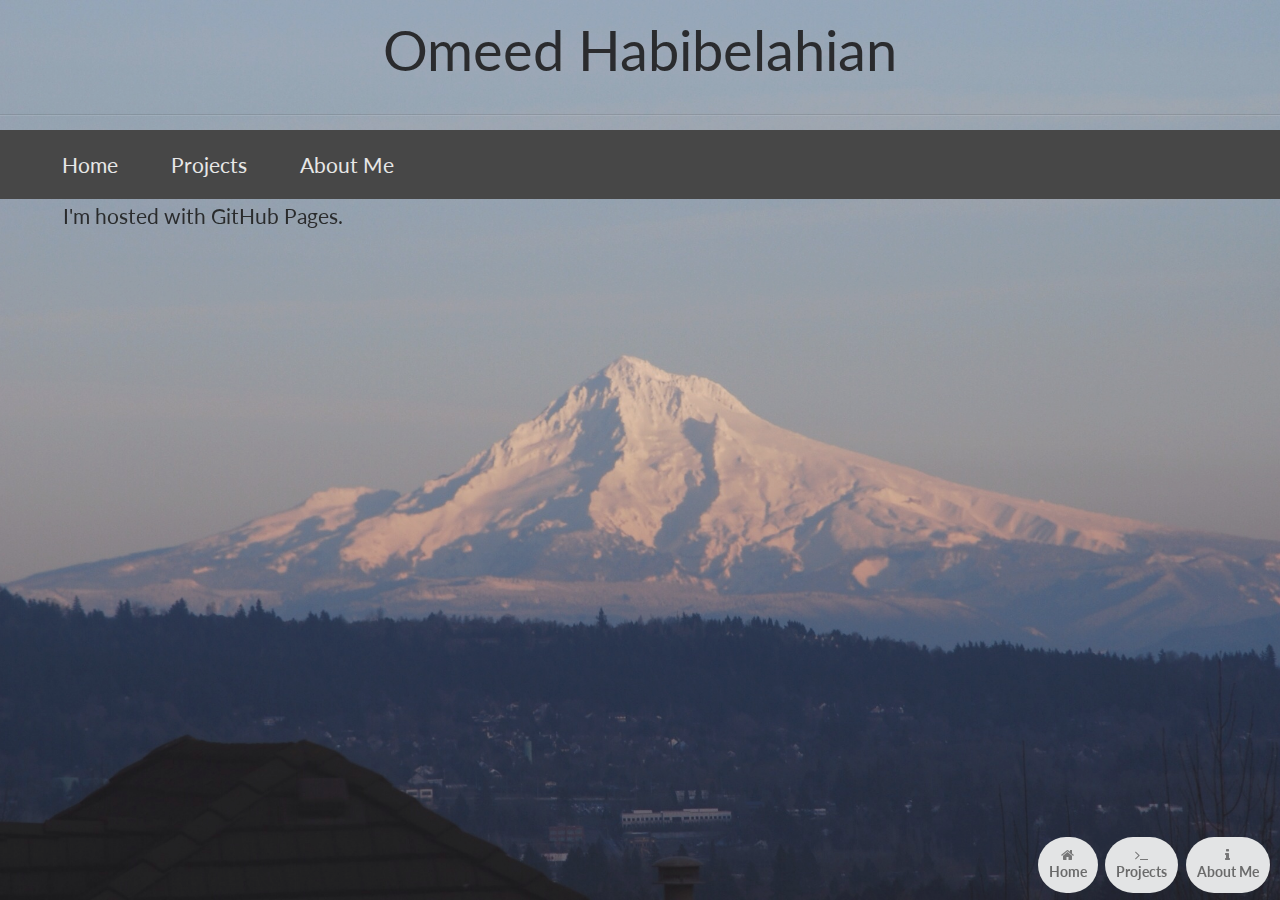
<file: index.html>
<!DOCTYPE html>
<html>
  <head>
    <title>Home - Omeed Habibelahian</title>
    <link type="text/css" rel="stylesheet" href="./css/Semantic-UI-CSS-master/semantic.css"/>
    <link type="text/css" rel="stylesheet" href="./css/stylesheet.css"/>
    <script type="text/javascript" src="./css/Semantic-UI-CSS-master/semantic.js"></script>
    <script type="text/javascript" src="./css/Semantic-UI-CSS-master/components/dropdown.js"></script>
    <script type="text/javascript" src="https://ajax.googleapis.com/ajax/libs/jquery/3.3.1/jquery.js"></script>
    <script>
    $(document).ready(function() {
      $("#header").load("header.html");
    });
    </script>
  </head>
  <body>
    <div class="sitepage">
      <br><br>
      <center class="sitename">Omeed Habibelahian</center>
      <br><br>
      <div class="ui divider"></div>
      <div id="header"></div>
      <left class="homeinfo">I'm hosted with GitHub Pages.</left>
      <div class="quicknav">
        <a href="./index.html">
          <button class="circular ui icon button">
            <i class="home icon"></i>
            <p>Home</p>
          </button>
        </a>
        <a href="projects.html">
          <button class="circular ui icon button">
            <i class="terminal icon"></i>
            <p>Projects</p>
          </button>
        </a>
        <a href="about.html">
          <button class="circular ui icon button">
            <i class="info icon"></i>
            <p>About Me</p>
          </button>
        </a>
      </div>
    </div>
  </body>
</html>
</file>
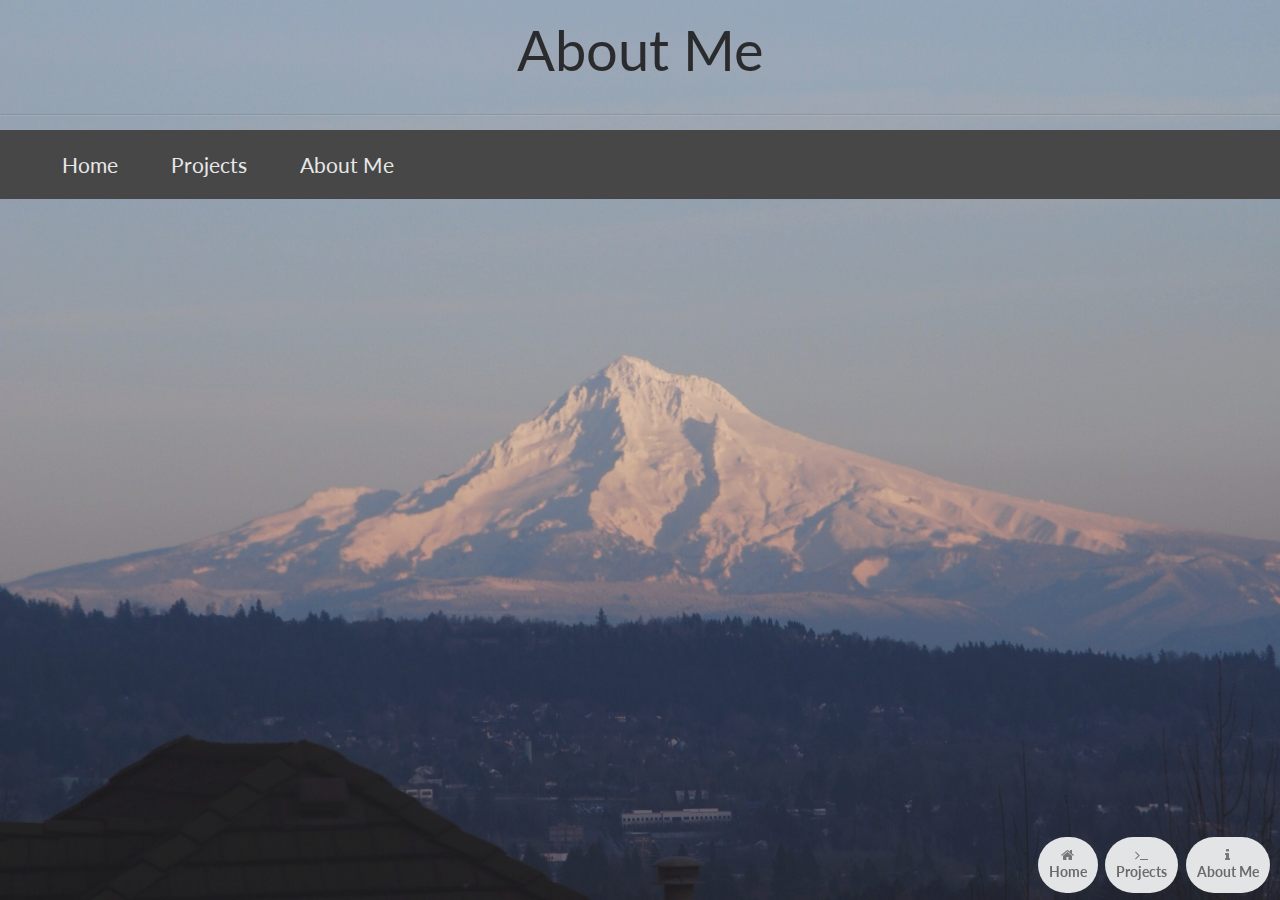
<file: about.html>
<!DOCTYPE html>
<html>
  <head>
    <title>About Me - Omeed Habibelahian</title>
    <link type="text/css" rel="stylesheet" href="./css/Semantic-UI-CSS-master/semantic.css"/>
    <link type="text/css" rel="stylesheet" href="./css/stylesheet.css"/>
    <script type="text/javascript" src="./css/Semantic-UI-CSS-master/semantic.js"></script>
    <script type="text/javascript" src="./css/Semantic-UI-CSS-master/components/dropdown.js"></script>
    <script type="text/javascript" src="https://ajax.googleapis.com/ajax/libs/jquery/3.3.1/jquery.js"></script>
    <script>
    $(document).ready(function() {
      $("#header").load("header.html");
    });
    </script>
  </head>
  <body>
    <div class="sitepage">
      <br><br>
      <center class="sitename">About Me</center>
      <br><br>
      <div class="ui divider"></div>
      <div id="header"></div>
      <div class="quicknav">
        <a href="./index.html">
          <button class="circular ui icon button one">
            <i class="home icon"></i>
            <p>Home</p>
          </button>
        </a>
        <a href="projects.html">
          <button class="circular ui icon button two">
            <i class="terminal icon"></i>
            <p>Projects</p>
          </button>
        </a>
        <a href="about.html">
          <button class="circular ui icon button three">
            <i class="info icon"></i>
            <p>About Me</p>
          </button>
        </a>
      </div>
    </div>
  </body>
</html>
</file>
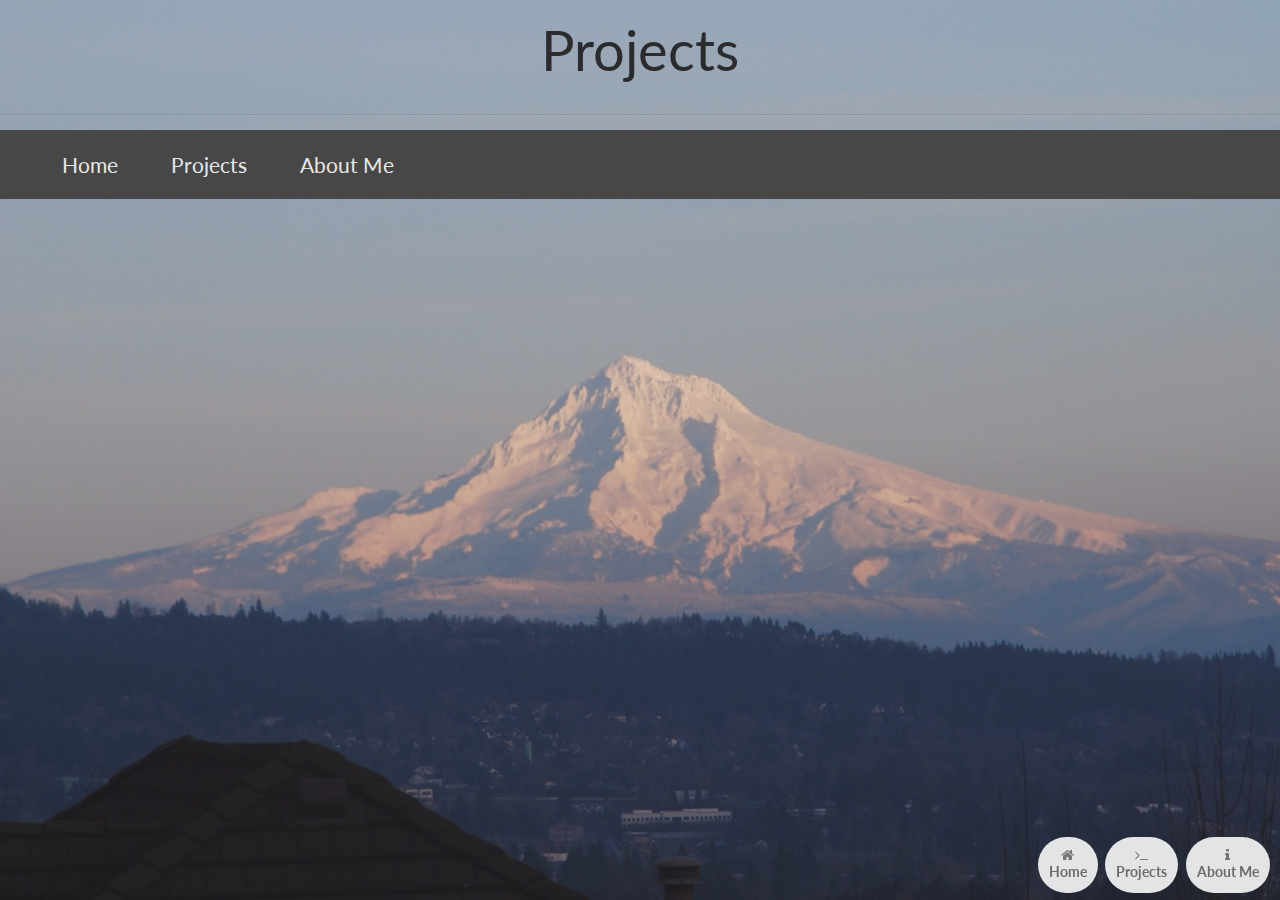
<file: projects.html>
<!DOCTYPE html>
<html>
  <head>
    <title>Projects - Omeed Habibelahian</title>
    <link type="text/css" rel="stylesheet" href="./css/Semantic-UI-CSS-master/semantic.css"/>
    <link type="text/css" rel="stylesheet" href="./css/stylesheet.css"/>
    <script type="text/javascript" src="./css/Semantic-UI-CSS-master/semantic.js"></script>
    <script type="text/javascript" src="./css/Semantic-UI-CSS-master/components/dropdown.js"></script>
    <script type="text/javascript" src="https://ajax.googleapis.com/ajax/libs/jquery/3.3.1/jquery.js"></script>
    <script>
    $(document).ready(function() {
      $("#header").load("header.html");
    });
    </script>
  </head>
  <body>
    <div class="sitepage">
      <br><br>
      <center class="sitename">Projects</center>
      <br><br>
      <div class="ui divider"></div>
      <div id="header"></div>
      <div class="quicknav">
        <a href="./index.html">
          <button class="circular ui icon button one">
            <i class="home icon"></i>
            <p>Home</p>
          </button>
        </a>
        <a href="projects.html">
          <button class="circular ui icon button two">
            <i class="terminal icon"></i>
            <p>Projects</p>
          </button>
        </a>
        <a href="about.html">
          <button class="circular ui icon button three">
            <i class="info icon"></i>
            <p>About Me</p>
          </button>
        </a>
      </div>
    </div>
  </body>
</html>
</file>
<file: css/stylesheet.css>
@import url('https://fonts.googleapis.com/css?family=Lato:400,700,400italic,700italic&subset=latin');

/* Website Page Settings */
.sitepage {
  background-image: url('../images/mthood.png');
  background-attachment: fixed;
  background-position: center;
  background-repeat: no-repeat;
  background-size: cover;
  opacity: 0.9;
  width: 100%;
  height: 100%;
  overflow: auto;
}

.sitename {
  font-size: 4em;
}

.homeinfo {
  font-size: 1.5em;
  padding-left: 3em;
  padding-right: 3em;
}

/* Quick Navigation Buttons */
.quicknav {
  position: fixed;
  bottom: .5em;
  right: .5em;
}

/* Navigation Bar Stylings */
.navbar {
   list-style-type: none;
   margin-top: 0.5em;
   margin-bottom: 0.5em;
   padding-left: 2.5em;
   padding-right: 2.5em;
   overflow: hidden;
   background-color: #333;
}

ul li {
    float: left;
    margin: 0.5em;
    color: white;
    font-size: 1.5em;
}
ul li a {
    display: block;
    color: #e5e5e5;
    text-align: center;
    padding: 14px 16px;
    text-decoration: none;

}
ul li a:hover {
    background-color: #778899;
}
/* End of navigation bar stylings */
</file>
